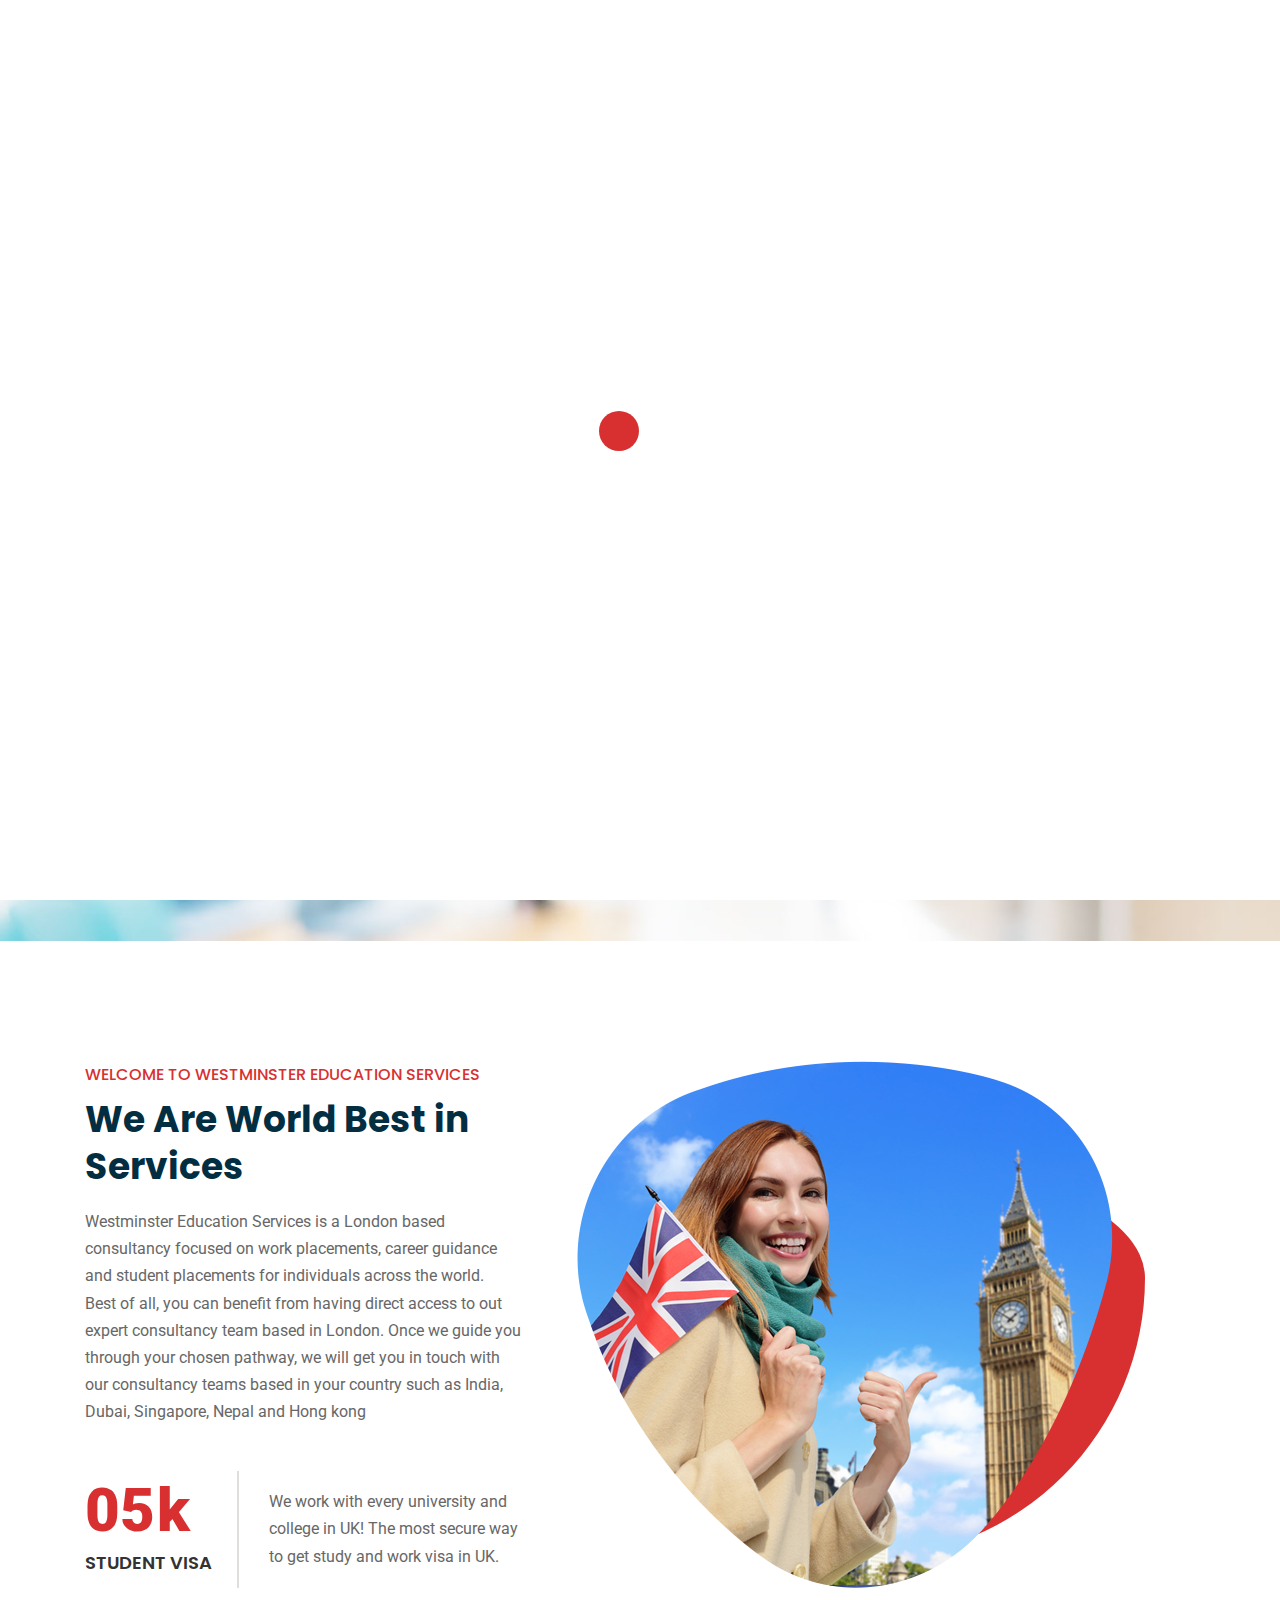
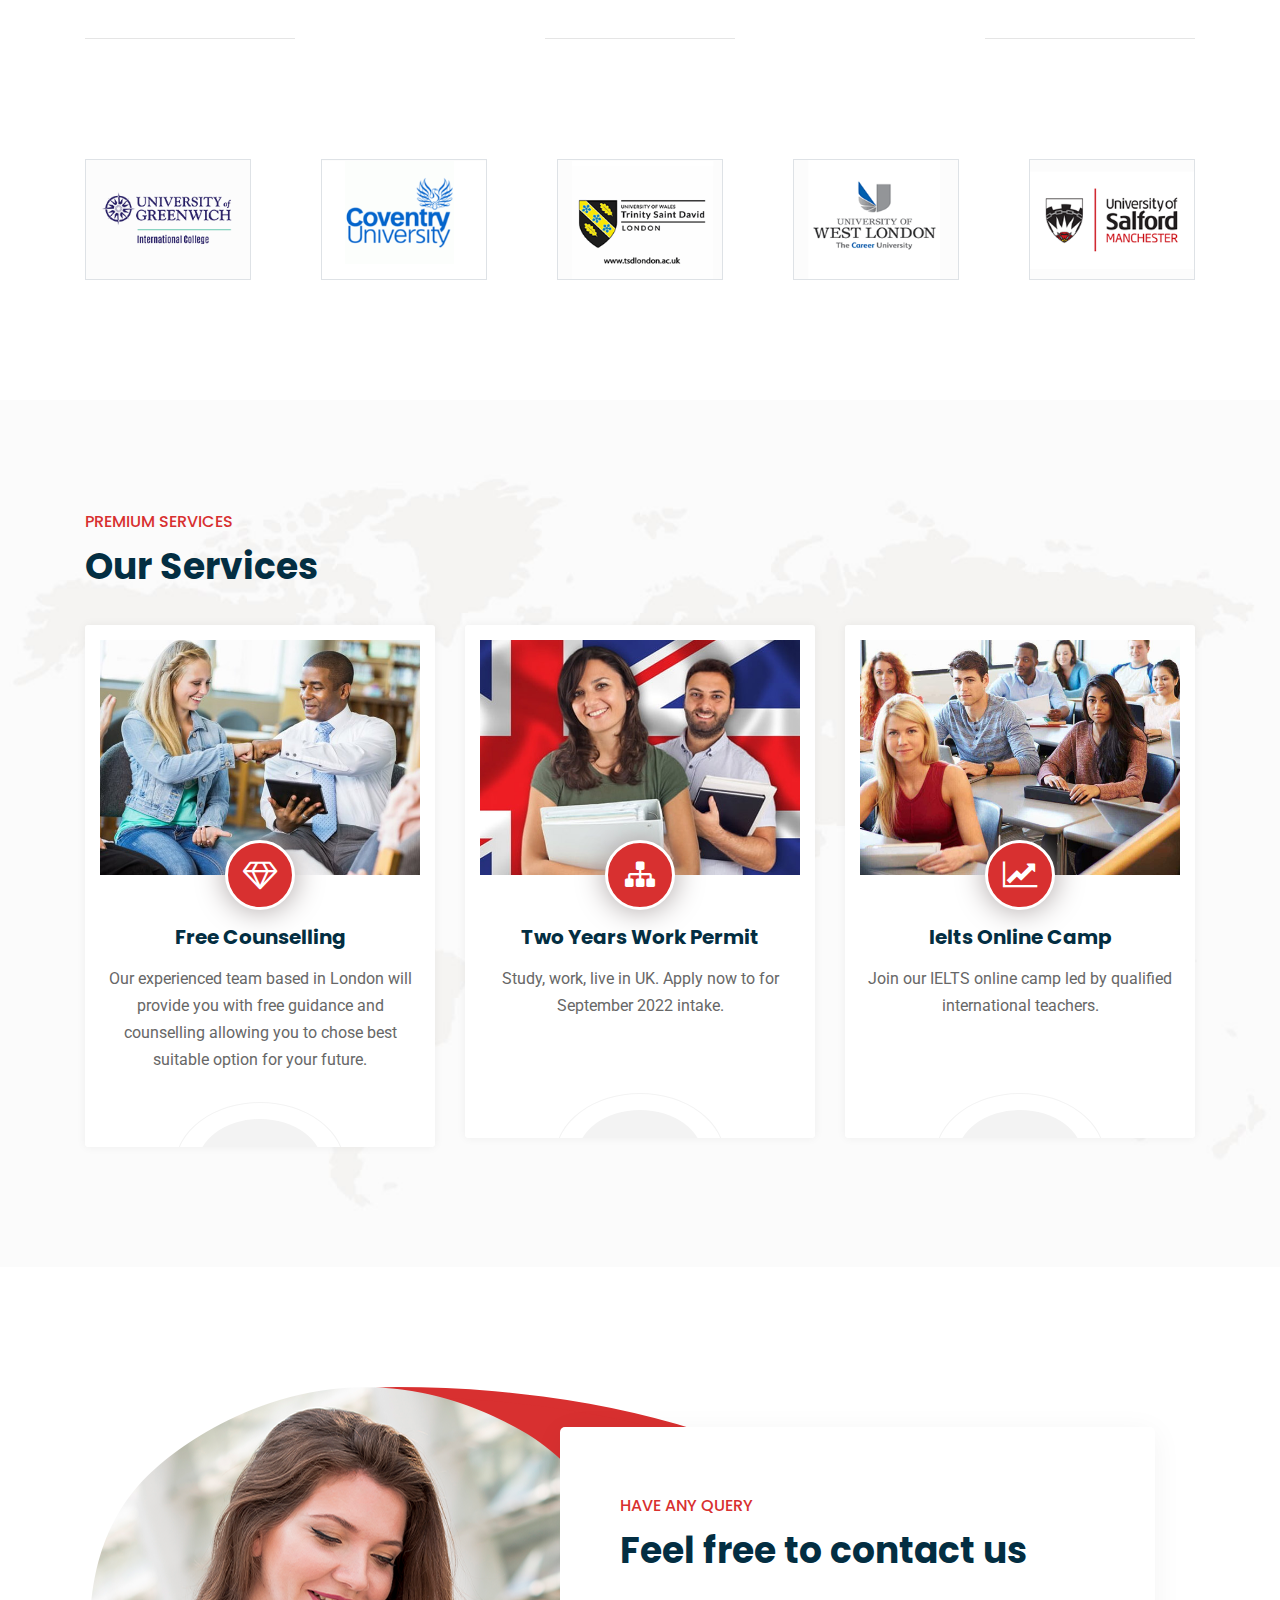
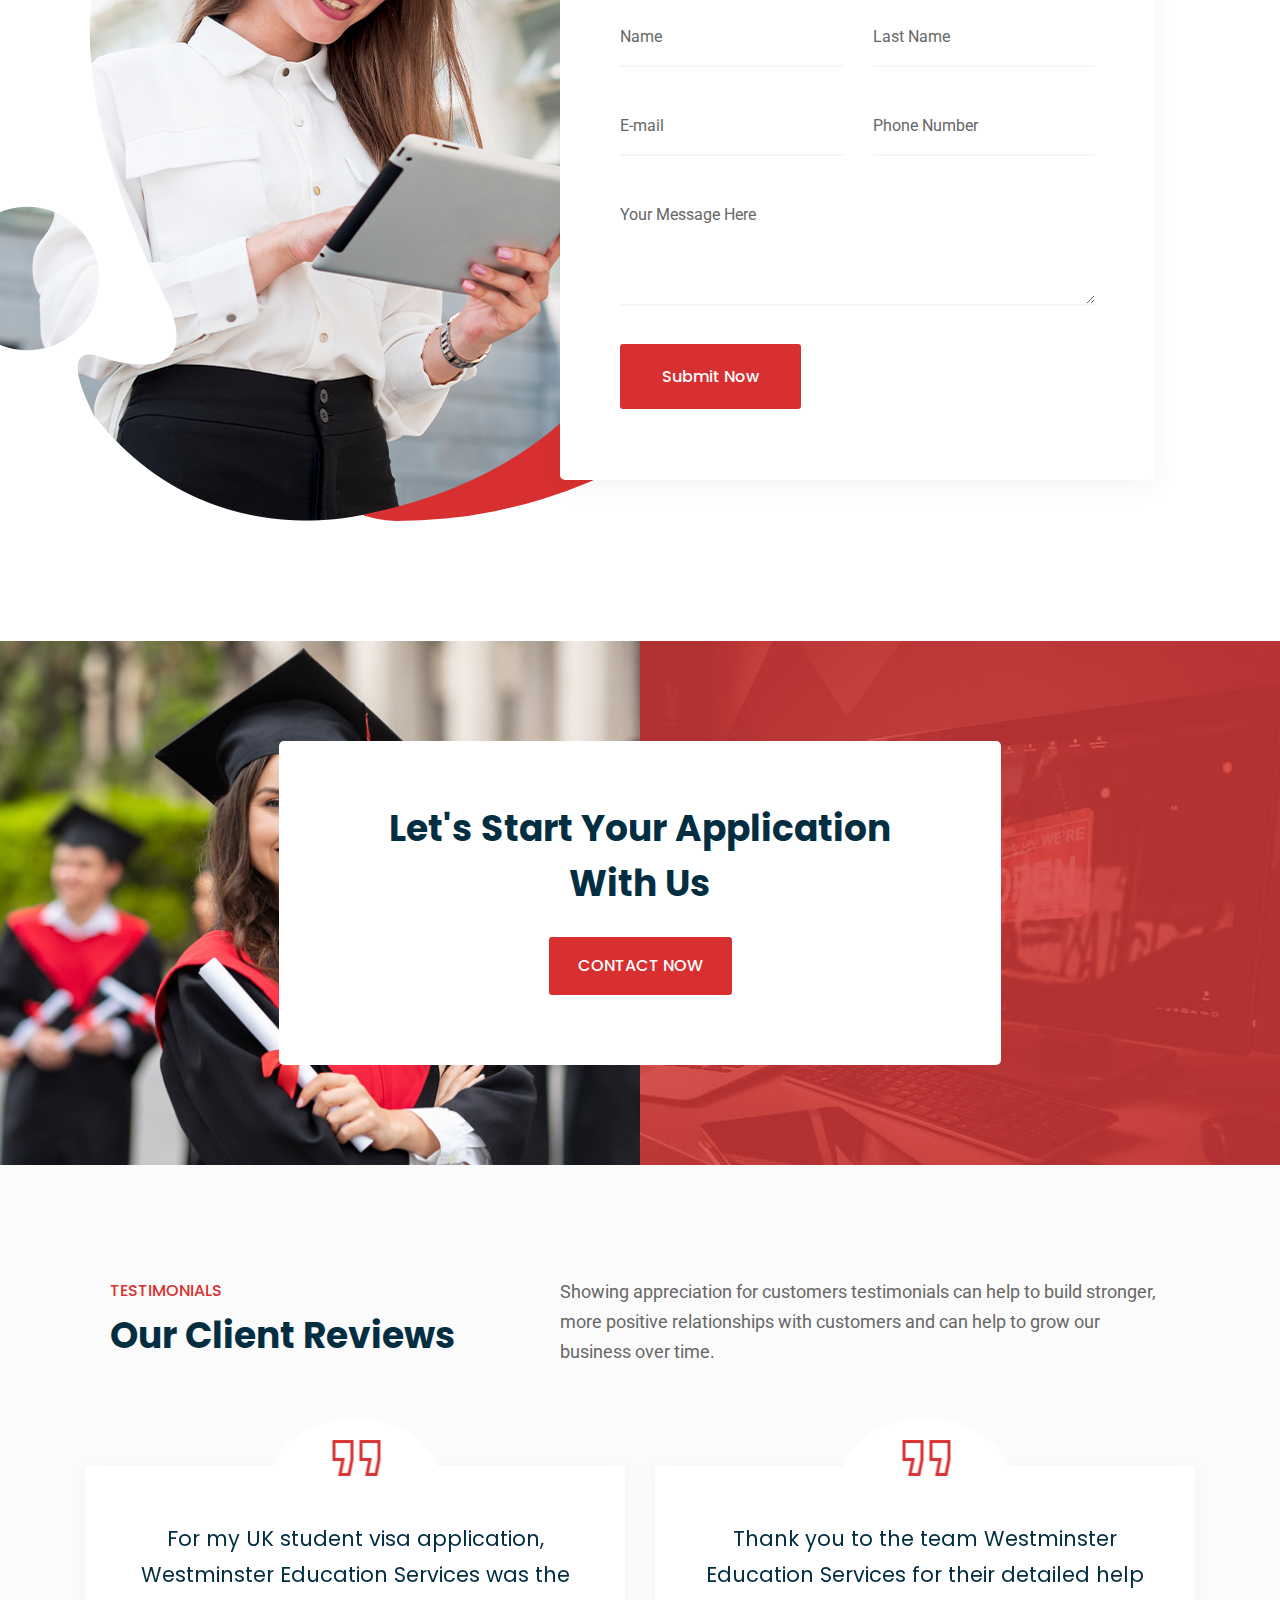
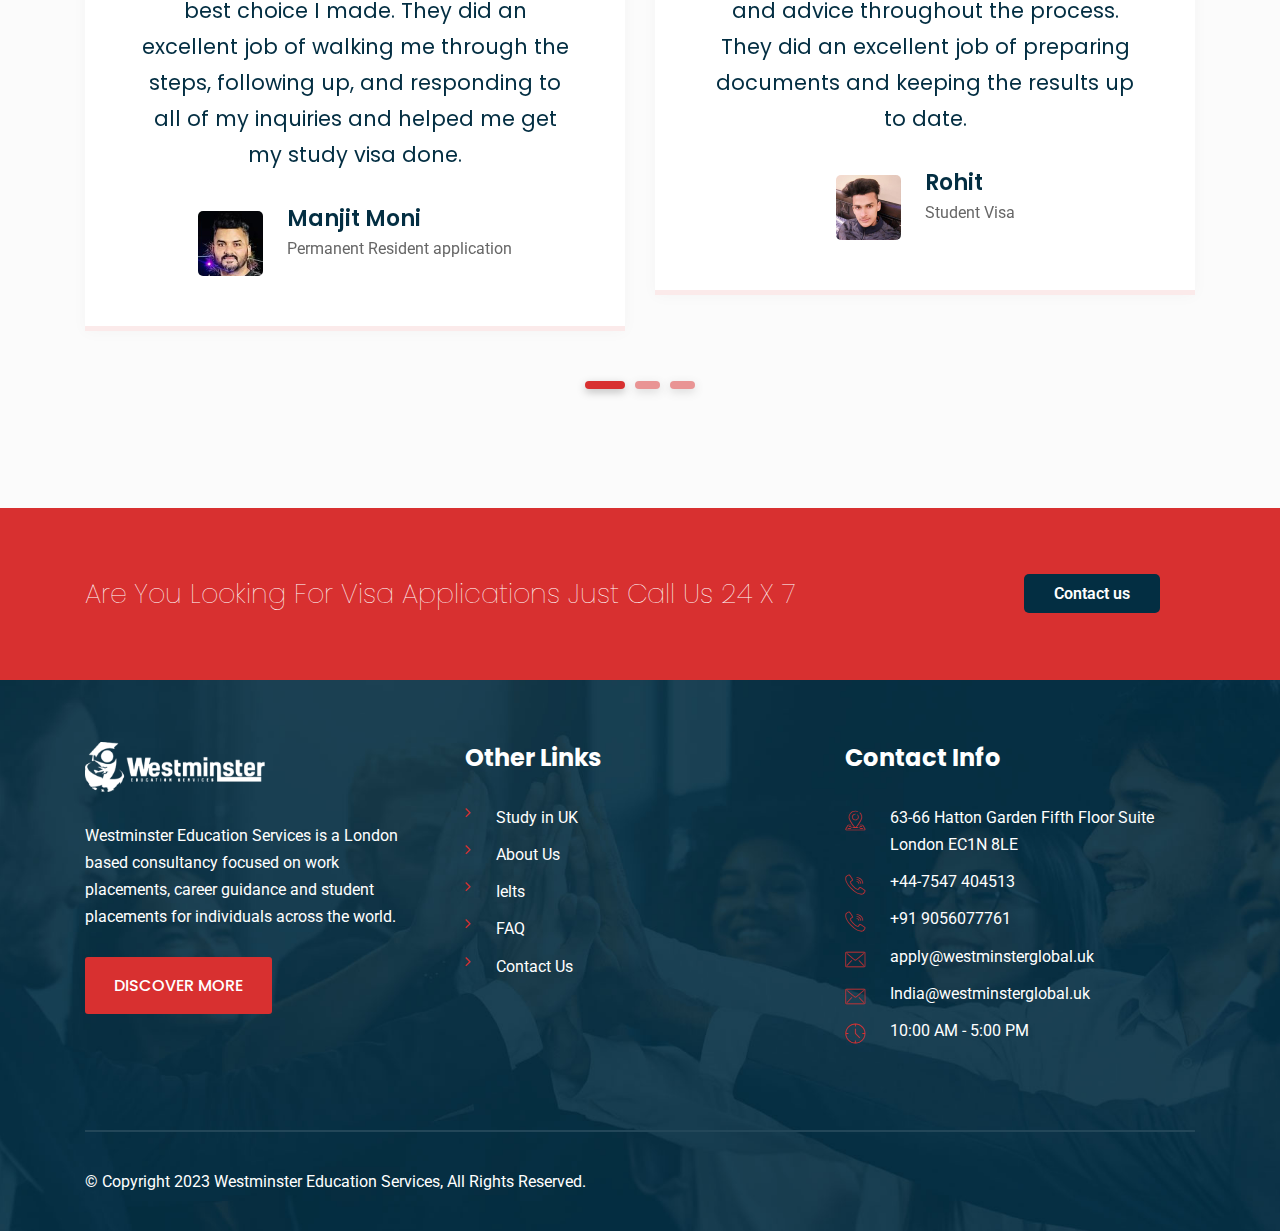
<file: index.html>
<!DOCTYPE html>
<html>
<head>
        <!-- meta tag -->
        <meta charset="utf-8">
        <title>Westminster Education</title>
        <meta name="description" content="">
        <!-- responsive tag -->
        <meta http-equiv="x-ua-compatible" content="ie=edge">
        <meta name="viewport" content="width=device-width, initial-scale=1">
        <!-- favicon -->
        <link rel="apple-touch-icon" href="apple-touch-icon.html">
        <link rel="shortcut icon" type="image/x-icon" href="assets/images/fav.png">
        <!-- Bootstrap v4.4.1 css -->
        <link rel="stylesheet" type="text/css" href="assets/css/bootstrap.min.css">
        <!-- font-awesome css -->
        <link rel="stylesheet" type="text/css" href="assets/css/font-awesome.min.css">
        <!-- animate css -->
        <link rel="stylesheet" type="text/css" href="assets/css/animate.css">
        <!-- aos css -->
        <link rel="stylesheet" type="text/css" href="assets/css/aos.css">
        <!-- owl.carousel css -->
        <link rel="stylesheet" type="text/css" href="assets/css/owl.carousel.css">
        <!-- slick css -->
        <link rel="stylesheet" type="text/css" href="assets/css/slick.css">
        <!-- off canvas css -->
        <link rel="stylesheet" type="text/css" href="assets/css/off-canvas.css">
        <!-- linea-font css -->
        <link rel="stylesheet" type="text/css" href="assets/fonts/linea-fonts.css">
        <!-- flaticon css  -->
        <link rel="stylesheet" type="text/css" href="assets/fonts/flaticon.css">
        <!-- magnific popup css -->
        <link rel="stylesheet" type="text/css" href="assets/css/magnific-popup.css">
        <!-- Main Menu css -->
        <link rel="stylesheet" href="assets/css/rsmenu-main.css">
        <!-- nivo slider CSS -->
        <link rel="stylesheet" type="text/css" href="assets/inc/custom-slider/css/nivo-slider.css">
        <link rel="stylesheet" type="text/css" href="assets/inc/custom-slider/css/preview.css">
        <!-- rsmenu transitions css -->
        <link rel="stylesheet" href="assets/css/rsmenu-transitions.css">
        <!-- spacing css -->
        <link rel="stylesheet" type="text/css" href="assets/css/rs-spacing.css">
        <!-- rs animations css -->
        <link rel="stylesheet" type="text/css" href="assets/css/rs-animations.css">
        <!-- style css -->
        <link rel="stylesheet" type="text/css" href="style.css"> <!-- This stylesheet dynamically changed from style.less -->
        <!-- responsive css -->
        <link rel="stylesheet" type="text/css" href="assets/css/responsive.css">
		
		<style>
		.home-ser .desc{min-height: 100px;}
		</style>
    </head>
    <body class="home-eleven">

        <!-- Preloader area start here -->
        <div id="loader" class="loader">
            <div class="spinner"></div>
        </div>
        <!--End preloader here -->

       <!--Full width header Start-->
        <div class="full-width-header">
         <!-- Toolbar Start -->
            <div class="toolbar-area hidden-md">
                <div class="container-fluid2">
                    <div class="row y-middle">
                        <div class="col-md-12">
                            <div class="toolbar-contact">
                                <ul>
                                   <li><i class="flaticon-clock"></i>Mon - Fri 8.00AM - 5.00PM</li>
                                   <li><i class="flaticon-location"></i>Offices: 63-66 Hatton Garden Fifth Floor Suite London</li>
                                </ul>
                            </div>
                        </div>
                       <!--<div class="col-md-3">
                           <div class="toolbar-sl-share">
                               <ul> <li><a target="_blank" href="https://www.facebook.com/UKIECOfficial"><i class="fa fa-linkedin"></i></a></li>
                                   <li><a target="_blank" href="https://www.facebook.com/UKIECOfficial"><i class="fa fa-facebook"></i></a></li>
                                   <li><a target="_blank" href="https://www.facebook.com/UKIECOfficial"><i class="fa fa-instagram"></i></a></li>
                               </ul>
                           </div>
                       </div>-->
                    </div>
                </div>
            </div>
            <!-- Toolbar End -->
           
           <!--Header Start-->
           <header id="rs-header" class="rs-header">
               <!-- Menu Start -->
               <div class="menu-area menu-sticky">
                   <div class="container-fluid2">
                       <div class="row y-middle">
                           <div class="col-lg-3 pa0">
                               <div class="logo-area">
                                   <a href="index.php"><img src="assets/images/logo-red2.png" alt="logo"></a>
                               </div>
                           </div>
                           <div class="col-lg-9 text-right">
                               <div class="rs-menu-area">
                                   <div class="main-menu">
                                       <div class="mobile-menu">
                                           <a class="rs-menu-toggle">
                                               <i class="fa fa-bars"></i>
                                           </a>
                                       </div>
                                       <nav class="rs-menu pl-40 md-pl-0">
                                           <ul class="nav-menu"> 
										   <li> <a href="index.php">Home</a></li>
											   <li> <a href="study-in-uk.php">Study in UK</a></li>
											   <li> <a href="about-us.php">About Us</a></li>
											   <li> <a href="ielts.php">Ielts</a></li>
											   <li> <a href="faq.php">faq</a></li>
											   <li> <a href="contact.php">contact</a></li>

                                              

                                       
                                           </ul> <!-- //.nav-menu -->
                                       </nav>
                                   </div> <!-- //.main-menu -->
                                   <div class="expand-btn-inner">
                                     
                                       <div class="head-btn pl-30">
                                           <a href="tel:+447547404513" > Call us +44-7547 404513</a>
                                       </div>
                                   </div>
                               </div>
                           </div>
                       </div>
                   </div>
               </div>
               <!-- Menu End -->
           </header>
           <!--Header End-->
        </div>
        <!--Full width header End-->

		<!-- Main content Start -->
        <div class="main-content">
            <!-- Slider Start -->
            <div id="rs-slider" class="rs-slider slider11">
                <div class="slider-carousel3 owl-carousel">
                    <!-- Slide 1 -->
                    <div class="slider slide1">
                        <div class="container">
                            <div class="row">
                                <div class="offset-lg-5"></div>
                                <div class="col-lg-7 pl-30 md-pl-15">
                                    <div class="content-part">
                                        <div class="slider-des">
                                            <h1 class="sl-title mb-21">Study-Work & Live in UK</h1>
                                            <p class="sl-desc mb-40"> 2 years work permit is guaranteed after the Bachelor degree or 1-year masters degree.</p>
                                        </div>
                                        <div class="slider-bottom">
                                            <ul>
                                                <li><a href="contact.php" class="readon">Get In Touch</a></li>
                                            </ul>
                                        </div>
                                    </div>
                                </div>
                            </div>
                            <div class="image-part">
                                <img src="assets/images/slider/5.png" alt="">
                            </div>
                            <div class="sl-shape">
                                <img src="assets/images/slider/sl11-ly3.png" alt="">
                            </div>
                        </div>
                    </div>
                    <!-- Slide 2 -->
                    <div class="slider slide2">
                        <div class="container">
                            <div class="row">
                                <div class="col-lg-7">
                                    <div class="content-part">
                                         <div class="slider-des">
                                            <h1 class="sl-title mb-21">London based visa consultants</h1>
                                            <p class="sl-desc mb-40"> you can benefit from having direct access to out expert consultancy team based in London</p>
                                        </div>
                                        <div class="slider-bottom">
                                            <ul>
                                                <li><a href="contact.php" class="readon">Get In Touch</a></li>
                                            </ul>
                                        </div>
                                    </div>
                                </div>
                            </div>
                            <div class="image-part">
                                <img src="assets/images/slider/6.png" alt="">
                            </div>
                            <div class="sl-shape">
                                <img src="assets/images/slider/sl11-ly3.png" alt="">
                            </div>
                        </div>
                    </div>
					 <!-- Slide 3 -->
                    <div class="slider slide1">
                        <div class="container">
                            <div class="row">
                                <div class="offset-lg-5"></div>
                                <div class="col-lg-7 pl-30 md-pl-15">
                                    <div class="content-part">
                                        <div class="slider-des">
                                            <h1 class="sl-title mb-21">Online IELTS Camp</h1>
                                            <p class="sl-desc mb-40">Join our IELTS classes lead by our qualified international education team.</p>
                                        </div>
                                        <div class="slider-bottom">
                                            <ul>
                                                <li><a href="contact.php" class="readon">Get In Touch</a></li>
                                            </ul>
                                        </div>
                                    </div>
                                </div>
                            </div>
                            <div class="image-part">
                                <img src="assets/images/slider/4.png" alt="">
                            </div>
                            <div class="sl-shape">
                                <img src="assets/images/slider/sl11-ly3.png" alt="">
                            </div>
                        </div>
                    </div>
                </div>
            </div>
            <!-- Slider End -->

            <!-- About Section Start -->
            <div id="rs-about" class="rs-about style5">
                <div class="container">
                    <div class="wraping pt-120 pb-50 md-pt-72">
                        <div class="row y-middle">
                            <div class="col-lg-5 pr-20 lg-pr-15 md-mb-30">
                                <div class="sec-title mb-45 md-mb-52 sm-mb-32">
                                    <div class="sub-title red-color2">Welcome to Westminster Education Services</div>
                                    <h2 class="title mb-18">We Are World Best in   Services</h2>
                                    <div class="desc">Westminster Education Services is a London based consultancy focused on work placements, career guidance and student placements for individuals across the world.	<br>

Best of all, you can benefit from having direct access to out expert consultancy team based in London. Once we guide you through your chosen pathway, we will get you in touch with our consultancy teams based in your country such as India, Dubai, Singapore, Nepal and Hong kong</div>
                                </div>
                                <div class="counter-wrap">
                                     
                                    <div class="content-part">
                                        <div class="counter-part">
                                            <div class="rs-count thousand">05</div>
                                            <h4 class="title mb-0">Student visa</h4>
                                        </div>
                                        <div class="desc-text">
                                            <div class="desc">We work with every university and college in UK! The most secure way to get study and work visa in UK.</div>
                                        </div>
                                    </div>
                                </div>
                            </div>
                            <div class="col-lg-7 pl-32 lg-pl-15">
                                <div class="img-part">
                                    <img src="assets/images/about/about11-4.png" alt="">
                                    <div class="morphin"></div>
                                </div>
                            </div>
                        </div>
                    </div>
                </div>
            </div>
            <!-- About Section End -->

            <!-- Partner Section Start -->
            <div class="rs-partner modify6 pt-120 pb-120 md-pt-80 md-pb-80">
                <div class="container">
                    <div class="rs-carousel owl-carousel" data-loop="true" data-items="5" data-margin="70" data-autoplay="true" data-hoverpause="true" data-autoplay-timeout="5000" data-smart-speed="800" data-dots="false" data-nav="false" data-nav-speed="false" data-center-mode="false" data-mobile-device="1" data-mobile-device-nav="false" data-mobile-device-dots="false" data-ipad-device="3" data-ipad-device-nav="false" data-ipad-device-dots="false" data-ipad-device2="2" data-ipad-device-nav2="false" data-ipad-device-dots2="false" data-md-device="5"  data-lg-device="5" data-md-device-nav="false" data-md-device-dots="false">
                        
                        <div class="partner-item text-center border"><img src="assets/images/2.png" alt=""></div>
                        
                        <div class="partner-item text-center border"><img src="assets/images/4.png" alt=""></div>
                        <div class="partner-item text-center border"><img src="assets/images/5.png" alt=""></div>
                        <div class="partner-item text-center border"><img src="assets/images/6.png" alt=""></div>
                        <div class="partner-item text-center border"><img src="assets/images/7.png" alt=""></div>
                        <div class="partner-item text-center border"><img src="assets/images/8.png" alt=""></div>
                        <div class="partner-item text-center border"><img src="assets/images/9.png" alt=""></div>
                        <div class="partner-item text-center border"><img src="assets/images/10.png" alt=""></div>
                        <div class="partner-item text-center border"><img src="assets/images/11.png" alt=""></div>
                        <div class="partner-item text-center border"><img src="assets/images/12.png" alt=""></div>
                        <div class="partner-item text-center border"><img src="assets/images/13.png" alt=""></div>
                        <div class="partner-item text-center border"><img src="assets/images/14.png" alt=""></div>
                        <div class="partner-item text-center border"><img src="assets/images/15.png" alt=""></div>
                        <div class="partner-item text-center border"><img src="assets/images/16.png" alt=""></div>
                        <div class="partner-item text-center border"><img src="assets/images/17.png" alt=""></div>
                        <div class="partner-item text-center border"><img src="assets/images/18.jpg" alt=""></div>
                        <div class="partner-item text-center border"><img src="assets/images/19.jpg" alt=""></div>
                        <div class="partner-item text-center border"><img src="assets/images/20.jpg" alt=""></div>
                        <div class="partner-item text-center border"><img src="assets/images/21.jpg" alt=""></div>
                        <div class="partner-item text-center border"><img src="assets/images/22.jpg" alt=""></div>
                        <div class="partner-item text-center border"><img src="assets/images/23.jpg" alt=""></div>
                        <div class="partner-item text-center border"><img src="assets/images/24.jpg" alt=""></div>
                        <div class="partner-item text-center border"><img src="assets/images/25.jpg" alt=""></div>
                        <div class="partner-item text-center border"><img src="assets/images/26.jpg" alt=""></div>
                        <div class="partner-item text-center border"><img src="assets/images/27.jpg" alt=""></div>
                        <div class="partner-item text-center border"><img src="assets/images/28.jpg" alt=""></div>
                        <div class="partner-item text-center border"><img src="assets/images/29.jpg" alt=""></div>
                        <div class="partner-item text-center border"><img src="assets/images/30.jpg" alt=""></div>
                    </div>
                </div>
            </div>
            <!-- Partner Section End -->

            <!-- Services Section Start -->
            <div class="rs-services style13 bg23 pt-108 pb-90 md-pt-72 md-pb-50">
                <div class="container">
                    <div class="sec-title mb-35 md-mb-51 sm-mb-31">
                        <div class="row y-middle">
                            <div class="col-lg-5 md-mb-18">
                                <div class="sub-title red-color2">Premium Services</div>
                                <h2 class="title mb-0">Our Services</h2>
                            </div>
                            <div class="col-lg-7">
                                <div class="desc big pr-30 xs-pr-0"> </div>
                            </div>
                        </div>
                    </div>
                    <div class="row home-ser">
                        <div class="col-lg-4 mb-30">
                            <div class="service-wrap">
                                <div class="img-part">
                                    <img src="assets/images/services/style13/1.jpg" alt="">
                                    <div class="icon-part">
                                        <i class="fa fa fa-diamond"></i>
                                    </div>
                                </div>
                                <div class="content-part">
                                    <h4 class="title"><a href="contact.php">Free Counselling</a></h4>
                                    <div class="desc">Our experienced team based in London will provide you with free guidance and counselling allowing you to chose best suitable option for your future.</div>
                                    <div class="btn-part">
                                        <a href="contact.php"><i class="fa fa-plus"></i></a>
                                    </div>
                                </div>
                            </div>
                        </div>
                        <div class="col-lg-4 mb-30">
                            <div class="service-wrap">
                                <div class="img-part">
                                    <img src="assets/images/services/style13/2.jpg" alt="">
                                    <div class="icon-part">
                                        <i class="fa fa fa-sitemap"></i>
                                    </div>
                                </div>
                                <div class="content-part">
                                    <h4 class="title"><a href="contact.php">Two Years Work Permit</a></h4>
                                    <div class="desc">Study, work, live in UK. Apply now to for September 2022 intake.</div>
                                    <div class="btn-part">
                                        <a href="contact.php"><i class="fa fa-plus"></i></a>
                                    </div>
                                </div>
                            </div>
                        </div>
                        <div class="col-lg-4 mb-30">
                            <div class="service-wrap">
                                <div class="img-part">
                                    <img src="assets/images/services/style13/3.jpg" alt="">
                                    <div class="icon-part">
                                        <i class="fa fa fa-line-chart"></i>
                                    </div>
                                </div>
                                <div class="content-part">
                                    <h4 class="title"><a href="contact.php">Ielts Online Camp</a></h4>
                                    <div class="desc">Join our IELTS online camp led by qualified international teachers.
</div>
                                    <div class="btn-part">
                                        <a href="contact.php"><i class="fa fa-plus"></i></a>
                                    </div>
                                </div>
                            </div>
                        </div>
                    </div>
					 
                </div>
            </div>
            <!-- Services Section End -->

            

            <!-- Request For Proposal Section Start -->
            <div class="rs-quote style2 pt-160 pb-161 md-pt-122 md-pb-124 sm-pt-80 sm-pb-80">
                <div class="container relative">
                    <div class="row">
                        <div class="offset-lg-5"></div>
                        <div class="col-lg-7 pr-55 lg-pr-15">
						

<!-- HTML form -->
<form class="quote-form" method="post">
    <div class="sec-title mb-34">
        <div class="sub-title red-color2">Have Any query</div>
        <h2 class="title mb-0">Feel free to contact us</h2>
    </div>
    <div class="row">
        <div class="col-sm-6 mb-30">
            <input type="text" name="name" placeholder="Name" required>
        </div>
        <div class="col-sm-6 mb-30">
            <input type="text" name="last_name" placeholder="Last Name" required>
        </div>
        <div class="col-sm-6 mb-30">
            <input type="email" name="email" placeholder="E-mail" required>
        </div>
        <div class="col-sm-6 mb-30">
            <input type="text" name="phone" placeholder="Phone Number" required>
        </div>
        <div class="col-sm-12 mb-38">
            <textarea name="message" placeholder="Your Message Here"></textarea>
        </div>
        <div class="col-sm-12">
            <div class="submit-btn">
                <button type="submit">Submit Now</button>
            </div>
        </div>
    </div>
</form>

                            <!--<form class="quote-form">
                                <div class="sec-title mb-34">
                                    <div class="sub-title red-color2">Have Any query</div>
                                    <h2 class="title mb-0">Feel free to contact us</h2>
                                </div>
                                <div class="row">
                                    <div class="col-sm-6 mb-30">
                                        <input type="text" name="name" placeholder="Name" required>
                                    </div>
									  <div class="col-sm-6 mb-30">
                                        <input type="text" name="" placeholder="Last Name" required>
                                    </div>
                                    <div class="col-sm-6 mb-30">
                                        <input type="email" name="email" placeholder="E-mail" required>
                                    </div>
                                    <div class="col-sm-6 mb-30">
                                        <input type="text" name="phone" placeholder="Phone Number" required>
                                    </div>
                                  
                                    <div class="col-sm-12 mb-38">
                                        <textarea placeholder="Your Message Here"></textarea>
                                    </div>
                                    <div class="col-sm-12">
                                        <div class="submit-btn">
                                            <button type="submit">Submit Now</button>
                                        </div>
                                    </div>
                                </div>
                            </form>-->
                        </div>
                    </div>
                    <div class="left-img">
                        <img src="assets/images/quote/left-img11.png" alt="">
                        <div class="morphin"></div>
                    </div>
                </div>
            </div>
            <!-- Request For Proposal Section End -->

            <!-- Call to Action Section Start -->
            <div class="rs-cta style2 pt-100 pb-100 md-pt-80 md-pb-80">
                <div class="cta-wrap text-center">
                    <h2 class="title">Let's Start Your   Application With Us</h2>
                    <div class="btn-part">
                        <a class="readon" href="contact.php">Contact Now</a>
                    </div>
                </div>
            </div>
            <!-- Call to Action Section End -->

            <!-- Testimonial Section Start -->
            <div class="rs-testimonial style9 gray-bg2 pt-112 pb-111 md-pt-72 md-pb-80">
                <div class="container">
                    <div class="sec-title mb-51 sm-mb-31">
                        <div class="row">
                            <div class="col-lg-5 pl-40 lg-pl-15 md-mb-18">
                                <div class="sub-title red-color2">Testimonials</div>
                                <h2 class="title mb-0">Our Client Reviews</h2>
                            </div>
                            <div class="col-lg-7 pr-40 lg-pr-15">
                                <div class="desc big"> Showing appreciation for customers testimonials can help to build stronger, more positive relationships with customers and can help to grow our business over time.</div>
                            </div>
                        </div>
                    </div>
                </div>
                <div class="container custom-for-sl">
                    <div class="rs-carousel owl-carousel dot-style1" data-loop="true" data-items="2" data-margin="0" data-autoplay="true" data-hoverpause="true" data-autoplay-timeout="5000" data-smart-speed="800" data-dots="true" data-nav="false" data-nav-speed="false" data-center-mode="false" data-mobile-device="1" data-mobile-device-nav="false" data-mobile-device-dots="false" data-ipad-device="1" data-ipad-device-nav="false" data-ipad-device-dots="false" data-ipad-device2="1" data-ipad-device-nav2="false" data-ipad-device-dots2="false" data-md-device="2" data-lg-device="2" data-md-device-nav="false" data-md-device-dots="true" data-doteach="true">
                        <div class="testi-wrap mb-39 md-mb-0">
                            <div class="icon-part">
                                <img src="assets/images/quote4.png" alt="">
                            </div>
                            <div class="wraping">
                                <p class="desc mb-32">For my UK student visa  application, Westminster Education Services was the best choice I made. They did an excellent job of walking me through the steps, following up, and responding to all of my inquiries and helped me get my study visa done. 
</p>
                                <div class="posted-by">
                                    <div class="avatar">
                                        <img src="assets/images/testimonial/avatar/1.jpg" alt="">
                                    </div>
                                    <div class="info">
                                        <h4 class="name">Manjit Moni</h4>
                                        <span class="designation">Permanent Resident application </span>
                                    
                                    </div>
                                </div>
                            </div>
                        </div>
                        <div class="testi-wrap mb-39 md-mb-0">
                            <div class="icon-part">
                                <img src="assets/images/quote4.png" alt="">
                            </div>
                            <div class="wraping">
                                <p class="desc mb-32"> Thank you to the team Westminster Education Services for their detailed help and advice throughout the process. They did an excellent job of preparing documents and keeping the results up to date.  
</p>
                                <div class="posted-by">
                                    <div class="avatar">
                                        <img src="assets/images/testimonial/avatar/2.jpg" alt="">
                                    </div>
                                    <div class="info">
                                        <h4 class="name">Rohit</h4>
                                        <span class="designation">Student Visa</span>
                                    
                                    </div>
                                </div>
                            </div>
                        </div>
                        <div class="testi-wrap mb-39 md-mb-0">
                            <div class="icon-part">
                                <img src="assets/images/quote4.png" alt="">
                            </div>
                            <div class="wraping">
                                <p class="desc mb-32">Excellent team; I wholeheartedly recommend them! Special thanks for meeting me halfway on my documents, analyzing every detail and discrepancy, and, of course, staying in touch.</p>
                                <div class="posted-by">
                                    <div class="avatar">
                                        <img src="assets/images/testimonial/avatar/3.jpg" alt="">
                                    </div>
                                    <div class="info">
                                        <h4 class="name">Neeraj</h4>
                                        <span class="designation">Visitor Visas</span>
                                 
                                    </div>
                                </div>
                            </div>
                        </div>
                    </div>
                </div>
            </div>
            <!-- Testimonial Section End -->

            <!-- Blog Section Start -->
          
            <!-- Blog Section End -->
        </div> 
        <!-- Main content End -->

       <!-- Footer Start -->
        <footer id="rs-footer" class="rs-footer">
            <div class="footer-newsletter red-bg2">
                <div class="container">
                    <div class="row y-middle">
                        <div class="col-md-9 sm-mb-26">
                            <h4 class="title mb-0 white-color">Are You Looking For Visa Applications Just Call Us 24 X 7</h4>
                        </div>
                        <div class="col-md-3 pr-50 lg-pr-15 text-right">
                            
                                <a class="call-button" href="contact.php">Contact us</a>
                           
                        </div>
                    </div>
                </div>
            </div>
            <div class="bg-wrap">
                <div class="container">
                    <div class="footer-content pt-62 pb-79 md-pb-64 sm-pt-48">
                        <div class="row">
                            <div class="col-lg-4 col-md-12 col-sm-12 footer-widget md-mb-39">
                                <div class="about-widget pr-15">
                                    <div class="logo-part">
                                        <a href="index.php"><img src="assets/images/logo-red2white.png" alt="Footer Logo"></a>
                                    </div>
                                    <p class="desc">Westminster Education Services is a London based consultancy focused on work placements, career guidance and student placements for individuals across the world. </p>
                                    <div class="btn-part">
                                        <a class="readon" href="about-us.php">Discover More</a>
                                    </div>
                                </div>
                            </div>
                            <div class="col-lg-4 col-md-12 col-sm-12 md-mb-32 footer-widget">
                                <h4 class="widget-title">other links</h4>
                                <ul class="address-widget pr-40">
                                     
                                               <li> <i class="fa fa-angle-right"></i> <a class="desc"  href="study-in-uk.php">Study in UK</a></li>
											   <li> <i class="fa fa-angle-right"></i> <a class="desc"  href="about-us.php">About Us</a></li>
											   <li> <i class="fa fa-angle-right"></i> <a class="desc"  href="ielts.php">Ielts</a></li>
											   <li> <i class="fa fa-angle-right"></i> <a class="desc"  href="faq.php">FAQ</a></li>
											   <li> <i class="fa fa-angle-right"></i> <a class="desc"  href="contact.php">Contact Us</a></li>
                                         
                                  
                                    
											 
                                    
                                </ul>
                            </div>
							 <div class="col-lg-4 col-md-12 col-sm-12 md-mb-32 footer-widget">
                                <h4 class="widget-title">Contact Info</h4>
                                <ul class="address-widget pr-40">
                                    <li>
                                        <i class="flaticon-location"></i>
                                        <div class="desc">63-66 Hatton Garden
                                                            Fifth Floor Suite
                                                            London EC1N 8LE</div>
                                    </li>
                             
                                   
                                    <li> <i class="flaticon-call"></i> <div class="desc"> <a href="tel:+447547404513">+44-7547 404513</a> </div> </li>
                                    <li> <i class="flaticon-call"></i> <div class="desc"> <a href="tel:+919056077761">+91 9056077761</a> </div> </li>
                                    <li>
                                        <i class="flaticon-email"></i>
                                        <div class="desc">
                                            <a href="mailto:apply@westminsterglobal.uk">apply@westminsterglobal.uk</a>
                                        </div>
                                    </li>
                                    <li>
                                        <i class="flaticon-email"></i>
                                        <div class="desc">
                                            <a href="mailto:India@westminsterglobal.uk">India@westminsterglobal.uk</a>
                                        </div>
                                    </li>
                                    <li>
                                        <i class="flaticon-clock"></i>
                                        <div class="desc">
                                            10:00 AM - 5:00 PM
                                        </div>
                                    </li>
                                </ul>
                            </div>
                           
                        </div>
                    </div>
                    <div class="footer-bottom">
                        <div class="row y-middle">
                            <div class="col-lg-6 col-md-8 sm-mb-21">
                                <div class="copyright">
                                    <p>© Copyright 2023 Westminster Education Services,  All Rights Reserved.</p>
                                </div>
                            </div>
                          <!--  <div class="col-lg-6 col-md-4 text-right sm-text-center">
                                <ul class="footer-social">
                                    <li><a target="_blank" href="https://www.facebook.com/UKIECOfficial"><i class="fa fa-facebook"></i></a></li>
                                </ul>
                            </div>-->
                        </div>
                    </div>
                </div>
            </div>
        </footer>
        <!-- Footer End -->

        <!-- start scrollUp  -->
        <div id="scrollUp">
            <i class="fa fa-angle-up"></i>
        </div>
        <!-- End scrollUp  -->

        <!-- Search Modal Start -->
        <div aria-hidden="true" class="modal fade search-modal" role="dialog" tabindex="-1">
            <button type="button" class="close" data-dismiss="modal" aria-label="Close">
              <span class="flaticon-cross"></span>
            </button>
            <div class="modal-dialog modal-dialog-centered">
                <div class="modal-content">
                    <div class="search-block clearfix">
                        <form>
                            <div class="form-group">
                                <input class="form-control" placeholder="Search Here..." type="text" required="">
                                <button type="submit"><i class="fa fa-search"></i></button>
                            </div>
                        </form>
                    </div>
                </div>
            </div>
        </div>
        <!-- Search Modal End -->

        <!-- modernizr js -->
        <script src="assets/js/modernizr-2.8.3.min.js"></script>
        <!-- jquery latest version -->
        <script src="assets/js/jquery.min.js"></script>
        <!-- Bootstrap v4.4.1 js -->
        <script src="assets/js/bootstrap.min.js"></script>
        <!-- Menu js -->
        <script src="assets/js/rsmenu-main.js"></script> 
        <!-- op nav js -->
        <script src="assets/js/jquery.nav.js"></script>
        <!-- owl.carousel js -->
        <script src="assets/js/owl.carousel.min.js"></script>
        <!-- Slick js -->
        <script src="assets/js/slick.min.js"></script>
        <!-- isotope.pkgd.min js -->
        <script src="assets/js/isotope.pkgd.min.js"></script>
        <!-- imagesloaded.pkgd.min js -->
        <script src="assets/js/imagesloaded.pkgd.min.js"></script>
        <!-- wow js -->
        <script src="assets/js/wow.min.js"></script>
        <!-- aos js -->
        <script src="assets/js/aos.js"></script>
        <!-- Skill bar js -->
        <script src="assets/js/skill.bars.jquery.js"></script>
        <script src="assets/js/jquery.counterup.min.js"></script>         
         <!-- counter top js -->
        <script src="assets/js/waypoints.min.js"></script>
        <!-- video js -->
        <script src="assets/js/jquery.mb.YTPlayer.min.js"></script>
        <!-- magnific popup js -->
        <script src="assets/js/jquery.magnific-popup.min.js"></script>
        <!-- Nivo slider js -->
        <script src="assets/inc/custom-slider/js/jquery.nivo.slider.js"></script>
        <!-- plugins js -->
        <script src="assets/js/plugins.js"></script>
        <!-- parallax-effect js -->
        <script src="assets/js/parallax-effect.min.js"></script>
        <!-- contact form js -->
        <script src="assets/js/contact.form.js"></script>
        <!-- ProgressBar Js -->
        <script src="assets/js/jQuery-plugin-progressbar.js"></script>
        <!-- main js -->
        <script src="assets/js/main.js"></script>
    </body>

 
</html>
</file>
<file: assets/css/off-canvas.css>
@charset "utf-8";

/**
*
* -----------------------------------------------------------------------------
*
* Template : Reobiz – Consulting Business HTML Template 
* Author : rs-theme
* Author URI : http://www.rstheme.com/
*
* -----------------------------------------------------------------------------
*
**/

.rs-offcanvas-link {

}

a.nav-expander {
    background: transparent;
    color: #FFFFFF;
    display: block;
    font-size: 16px;
    font-weight: 400;
    height: auto;
    margin-right: 0;
    padding: 0;
    right: 0;
    text-decoration: none;
    text-transform: uppercase;
    top: 0;
    transition: right 0.3s ease-in-out 0s;
    width: auto;
    z-index: 12;
    transition: right 0.3s ease-in-out 0s;
    -webkit-transition: right 0.3s ease-in-out 0s;
    -moz-transition: right 0.3s ease-in-out 0s;
    -o-transition: right 0.3s ease-in-out 0s;
 
}
 
a.nav-expander:hover {
  cursor: pointer;
}

nav.right_menu_togle {
  background: rgba(0,0,0,0.9);
  display: block;
  height: 100%;
  overflow: auto;
  position: fixed;
  right: -520px;
  font-size: 15px;
  top: 0;
  width: 100%;
  max-width: 520px;
  z-index: 2000;
  transition: right 0.3s ease-in-out 0s;
  -webkit-transition: right 0.3s ease-in-out 0s;
  -moz-transition: right 0.3s ease-in-out 0s;
  -o-transition: right 0.3s ease-in-out 0s;
}
.nav-expanded nav {
  right: 0;
}
 
body.nav-expanded {
  margin-left: 0em;
  transition: right 0.4s ease-in-out 0s;
  -webkit-transition: right 0.4s ease-in-out 0s;
  -moz-transition: right 0.4s ease-in-out 0s;
  -o-transition: right 0.4s ease-in-out 0s;
}
.right_menu_togle .close-btn{
  overflow: hidden;
  padding: 35px 10px 20px;
}
.right_menu_togle .canvas-logo{
    padding-left: 24px;
    padding-bottom: 20px;
}
.right_menu_togle .search-wrap{
    padding: 20px 24px 0;
    position: relative;
}
.right_menu_togle .search-wrap label{
    display: block;
    font-size: 20px;
    color: #fff;
    position: relative;
}
.right_menu_togle .search-wrap input,
.right_menu_togle .search-wrap button{
    border: none;
    outline: none;
}
.right_menu_togle .search-wrap input{
    width: 100%;
    border-radius: 30px;
    background: #fff;
    padding: 7px 25px;
    margin-top: 6px;
}
.right_menu_togle .search-wrap button{
    position: absolute;
    right: 40px;
    background: transparent;
    cursor: pointer;
    bottom: 7px;
    font-size: 18px;
}

.sidebarnav_menu.main-menu li.menu-item-has-children:before{
  position: absolute;
    content: "\f078";
    font-family: FontAwesome;
    color: #ffffff;
    width: 32px;
    height: 32px;
    line-height: 30px;
    background: rgba(255,255,255,0.2);
    border: 1px solid rgba(255,255,255,0.3);
    right: 8px;
    top: 5px;
    cursor: pointer;
    z-index: 999;
    text-align: center;
    font-size: 15px;
  transition: 0.4s;
  -webkit-transition: 0.4s;
  -ms-transition: 0.4s;
}
.sidebarnav_menu.main-menu li.menu-item-has-children.open:before{
    content: "\f077";
  transition: 0.4s;
  -webkit-transition: 0.4s;
  -ms-transition: 0.4s;
}
.sidebarnav_menu.main-menu li.menu-item-has-children ul{
  display: none;
}
.sidebarnav_menu.main-menu li.menu-item-has-children ul li a{
    display: block;
    padding: 8px 45px;
    font-size: 14px;
}

.sidebarnav_menu.main-menu li ul li:hover a,
.sidebarnav_menu.main-menu li ul li.active a{
  background: rgba(0,0,0,0.15) !important;
}
.sidebarnav_menu.main-menu li {
  border-bottom: 1px solid rgba(255,255,255,0.15);
  font-size: 16px;
  position: relative;
  display: block;
}
.sidebarnav_menu.main-menu .list-unstyled li:last-child {
  border-bottom: 0;
}
.sidebarnav_menu.main-menu .list-unstyled {
  border-top: 1px solid rgba(255,255,255,0.15);
}
.sidebarnav_menu.main-menu .list-unstyled li {
  border: 0;
}
.sidebarnav_menu.main-menu li a {
  color: #fff;
  text-decoration: none;
  padding: 8px 24px;
  display: block;
  transition: 0.4s;
  -webkit-transition: 0.4s;
  -ms-transition: 0.4s;
}
.sidebarnav_menu.main-menu li ul li a {
  padding: 8px 0 8px 40px; 
}
.sidebarnav_menu.main-menu li a:hover {
  color: #FFFFFF;
  text-decoration: none;
}
 
.sidebarnav_menu.main-menu a .caret {
  width: 0;
  height: 0;
  display: inline-block;
  vertical-align: top;
  border-top: 4px solid #4f5963;
  border-right: 4px solid transparent;
  border-left: 4px solid transparent;
  content: "";
    margin-top: 8px;
}
 
.sidebarnav_menu.main-menu a:hover .caret {
  border-top-color: #4f5963;
}
 
.sidebarnav_menu.main-menu li.open > a > .caret {
  border-top: none;
  border-bottom: 4px solid #4f5963;
  border-right: 4px solid transparent;
  border-left: 4px solid transparent;
}
 
.sidebarnav_menu.main-menu li.open > a:hover > .caret {
  border-bottom-color: #4f5963;
}
 
.icon:before {
  font-family: 'FontAwesome';
  font-style: normal;
  font-variant: normal;
  font-weight: normal;
  line-height: 1;
  text-transform: none;
  content: '\f105';
}
 
.sidebarnav_menu.main-menu li > a > span.icon {
  float: right;
  margin: 0.1em 1.7em -0.1em 0;
  opacity: 0;
  -webkit-transition: all 0.2s ease-in-out;
  -moz-transition: all 0.2s ease-in-out;
  -o-transition: all 0.2s ease-in-out;
  transition: all 0.2s ease-in-out;
 
}
 
.sidebarnav_menu.main-menu li > a:hover > span.icon {
  float: right;
  margin: 0.1em 0.8em -0.1em 0;
  opacity: 1;
}

.sidebar_nav.navbar {
    position: absolute;
    min-height: auto;
    margin-bottom: 0;
    border: 0;
}
.rs-menu.rs-menu-close,
.sidebar_nav.navbar-inverse{
  background: transparent;
}
</file>
<file: assets/fonts/linea-fonts.css>
@charset "UTF-8";

@font-face {
  font-family: "linea-basic-10";
  src:url("linea-basic-10.eot");
  src:url("linea-basic-10d41d.eot?#iefix") format("embedded-opentype"),
    url("linea-basic-10.woff") format("woff"),
    url("linea-basic-10.ttf") format("truetype"),
    url("linea-basic-10.svg#linea-basic-10") format("svg");
  font-weight: normal;
  font-style: normal;
}

[data-icon]:before {
  font-family: "linea-basic-10" !important;
  content: attr(data-icon);
  font-style: normal !important;
  font-weight: 700 !important;
  font-variant: normal !important;
  text-transform: none !important;
  speak: none;
  line-height: 1;
  -webkit-font-smoothing: antialiased;
  -moz-osx-font-smoothing: grayscale;
}

[class^="icon-"]:before,
[class*=" icon-"]:before {
  font-family: "linea-basic-10" !important;
  font-style: normal !important;
  font-weight: normal !important;
  font-variant: normal !important;
  text-transform: none !important;
  speak: none;
  line-height: 1;
  -webkit-font-smoothing: antialiased;
  -moz-osx-font-smoothing: grayscale;
}

.icon-basic-accelerator:before {
  content: "a";
}
.icon-basic-alarm:before {
  content: "b";
}
.icon-basic-anchor:before {
  content: "c";
}
.icon-basic-anticlockwise:before {
  content: "d";
}
.icon-basic-archive:before {
  content: "e";
}
.icon-basic-archive-full:before {
  content: "f";
}
.icon-basic-ban:before {
  content: "g";
}
.icon-basic-battery-charge:before {
  content: "h";
}
.icon-basic-battery-empty:before {
  content: "i";
}
.icon-basic-battery-full:before {
  content: "j";
}
.icon-basic-battery-half:before {
  content: "k";
}
.icon-basic-bolt:before {
  content: "l";
}
.icon-basic-book:before {
  content: "m";
}
.icon-basic-book-pen:before {
  content: "n";
}
.icon-basic-book-pencil:before {
  content: "o";
}
.icon-basic-bookmark:before {
  content: "p";
}
.icon-basic-calculator:before {
  content: "q";
}
.icon-basic-calendar:before {
  content: "r";
}
.icon-basic-cards-diamonds:before {
  content: "s";
}
.icon-basic-cards-hearts:before {
  content: "t";
}
.icon-basic-case:before {
  content: "u";
}
.icon-basic-chronometer:before {
  content: "v";
}
.icon-basic-clessidre:before {
  content: "w";
}
.icon-basic-clock:before {
  content: "x";
}
.icon-basic-clockwise:before {
  content: "y";
}
.icon-basic-cloud:before {
  content: "z";
}
.icon-basic-clubs:before {
  content: "A";
}
.icon-basic-compass:before {
  content: "B";
}
.icon-basic-cup:before {
  content: "C";
}
.icon-basic-diamonds:before {
  content: "D";
}
.icon-basic-display:before {
  content: "E";
}
.icon-basic-download:before {
  content: "F";
}
.icon-basic-exclamation:before {
  content: "G";
}
.icon-basic-eye:before {
  content: "H";
}
.icon-basic-eye-closed:before {
  content: "I";
}
.icon-basic-female:before {
  content: "J";
}
.icon-basic-flag1:before {
  content: "K";
}
.icon-basic-flag2:before {
  content: "L";
}
.icon-basic-floppydisk:before {
  content: "M";
}
.icon-basic-folder:before {
  content: "N";
}
.icon-basic-folder-multiple:before {
  content: "O";
}
.icon-basic-gear:before {
  content: "P";
}
.icon-basic-geolocalize-01:before {
  content: "Q";
}
.icon-basic-geolocalize-05:before {
  content: "R";
}
.icon-basic-globe:before {
  content: "S";
}
.icon-basic-gunsight:before {
  content: "T";
}
.icon-basic-hammer:before {
  content: "U";
}
.icon-basic-headset:before {
  content: "V";
}
.icon-basic-heart:before {
  content: "W";
}
.icon-basic-heart-broken:before {
  content: "X";
}
.icon-basic-helm:before {
  content: "Y";
}
.icon-basic-home:before {
  content: "Z";
}
.icon-basic-info:before {
  content: "0";
}
.icon-basic-ipod:before {
  content: "1";
}
.icon-basic-joypad:before {
  content: "2";
}
.icon-basic-key:before {
  content: "3";
}
.icon-basic-keyboard:before {
  content: "4";
}
.icon-basic-laptop:before {
  content: "5";
}
.icon-basic-life-buoy:before {
  content: "6";
}
.icon-basic-lightbulb:before {
  content: "7";
}
.icon-basic-link:before {
  content: "8";
}
.icon-basic-lock:before {
  content: "9";
}
.icon-basic-lock-open:before {
  content: "!";
}
.icon-basic-magic-mouse:before {
  content: "\"";
}
.icon-basic-magnifier:before {
  content: "#";
}
.icon-basic-magnifier-minus:before {
  content: "$";
}
.icon-basic-magnifier-plus:before {
  content: "%";
}
.icon-basic-mail:before {
  content: "&";
}
.icon-basic-mail-multiple:before {
  content: "'";
}
.icon-basic-mail-open:before {
  content: "(";
}
.icon-basic-mail-open-text:before {
  content: ")";
}
.icon-basic-male:before {
  content: "*";
}
.icon-basic-map:before {
  content: "+";
}
.icon-basic-message:before {
  content: ",";
}
.icon-basic-message-multiple:before {
  content: "-";
}
.icon-basic-message-txt:before {
  content: ".";
}
.icon-basic-mixer2:before {
  content: "/";
}
.icon-basic-mouse:before {
  content: ":";
}
.icon-basic-notebook:before {
  content: ";";
}
.icon-basic-notebook-pen:before {
  content: "<";
}
.icon-basic-notebook-pencil:before {
  content: "=";
}
.icon-basic-paperplane:before {
  content: ">";
}
.icon-basic-pencil-ruler:before {
  content: "?";
}
.icon-basic-pencil-ruler-pen:before {
  content: "@";
}
.icon-basic-photo:before {
  content: "[";
}
.icon-basic-picture:before {
  content: "]";
}
.icon-basic-picture-multiple:before {
  content: "^";
}
.icon-basic-pin1:before {
  content: "_";
}
.icon-basic-pin2:before {
  content: "`";
}
.icon-basic-postcard:before {
  content: "{";
}
.icon-basic-postcard-multiple:before {
  content: "|";
}
.icon-basic-printer:before {
  content: "}";
}
.icon-basic-question:before {
  content: "~";
}
.icon-basic-rss:before {
  content: "\\";
}
.icon-basic-server:before {
  content: "\e000";
}
.icon-basic-server2:before {
  content: "\e001";
}
.icon-basic-server-cloud:before {
  content: "\e002";
}
.icon-basic-server-download:before {
  content: "\e003";
}
.icon-basic-server-upload:before {
  content: "\e004";
}
.icon-basic-settings:before {
  content: "\e005";
}
.icon-basic-share:before {
  content: "\e006";
}
.icon-basic-sheet:before {
  content: "\e007";
}
.icon-basic-sheet-multiple:before {
  content: "\e008";
}
.icon-basic-sheet-pen:before {
  content: "\e009";
}
.icon-basic-sheet-pencil:before {
  content: "\e00a";
}
.icon-basic-sheet-txt:before {
  content: "\e00b";
}
.icon-basic-signs:before {
  content: "\e00c";
}
.icon-basic-smartphone:before {
  content: "\e00d";
}
.icon-basic-spades:before {
  content: "\e00e";
}
.icon-basic-spread:before {
  content: "\e00f";
}
.icon-basic-spread-bookmark:before {
  content: "\e010";
}
.icon-basic-spread-text:before {
  content: "\e011";
}
.icon-basic-spread-text-bookmark:before {
  content: "\e012";
}
.icon-basic-star:before {
  content: "\e013";
}
.icon-basic-tablet:before {
  content: "\e014";
}
.icon-basic-target:before {
  content: "\e015";
}
.icon-basic-todo:before {
  content: "\e016";
}
.icon-basic-todo-pen:before {
  content: "\e017";
}
.icon-basic-todo-pencil:before {
  content: "\e018";
}
.icon-basic-todo-txt:before {
  content: "\e019";
}
.icon-basic-todolist-pen:before {
  content: "\e01a";
}
.icon-basic-todolist-pencil:before {
  content: "\e01b";
}
.icon-basic-trashcan:before {
  content: "\e01c";
}
.icon-basic-trashcan-full:before {
  content: "\e01d";
}
.icon-basic-trashcan-refresh:before {
  content: "\e01e";
}
.icon-basic-trashcan-remove:before {
  content: "\e01f";
}
.icon-basic-upload:before {
  content: "\e020";
}
.icon-basic-usb:before {
  content: "\e021";
}
.icon-basic-video:before {
  content: "\e022";
}
.icon-basic-watch:before {
  content: "\e023";
}
.icon-basic-webpage:before {
  content: "\e024";
}
.icon-basic-webpage-img-txt:before {
  content: "\e025";
}
.icon-basic-webpage-multiple:before {
  content: "\e026";
}
.icon-basic-webpage-txt:before {
  content: "\e027";
}
.icon-basic-world:before {
  content: "\e028";
}
</file>
<file: assets/fonts/flaticon.css>
/*
  	Flaticon icon font: Flaticon
  	Creation date: 10/09/2019 11:56
  	*/

@font-face {
  font-family: "Flaticon";
  src: url("Flaticon.eot");
  src: url("Flaticond41d.eot?#iefix") format("embedded-opentype"),
       url("Flaticon.woff2") format("woff2"),
       url("Flaticon.woff") format("woff"),
       url("Flaticon.ttf") format("truetype"),
       url("Flaticon.svg#Flaticon") format("svg");
  font-weight: normal;
  font-style: normal;
}

@media screen and (-webkit-min-device-pixel-ratio:0) {
  @font-face {
    font-family: "Flaticon";
    src: url("Flaticon.svg#Flaticon") format("svg");
  }
}

[class^="flaticon-"]:before, [class*=" flaticon-"]:before,
[class^="flaticon-"]:after, [class*=" flaticon-"]:after {   
  font-family: Flaticon;
        font-size: 20px;
font-style: normal;
margin-left: 20px;
}

.flaticon-best:before { content: "\f100"; }
.flaticon-flower:before { content: "\f101"; }
.flaticon-timer:before { content: "\f102"; }
.flaticon-suitcase:before { content: "\f103"; }
.flaticon-chess-piece:before { content: "\f104"; }
.flaticon-clock:before { content: "\f105"; }
.flaticon-time-call:before { content: "\f106"; }
.flaticon-phone:before { content: "\f107"; }
.flaticon-call:before { content: "\f108"; }
.flaticon-email:before { content: "\f109"; }
.flaticon-location:before { content: "\f10a"; }
.flaticon-send:before { content: "\f10b"; }
.flaticon-bag:before { content: "\f10c"; }
.flaticon-supermarket:before { content: "\f10d"; }
.flaticon-basket:before { content: "\f10e"; }
.flaticon-shopping-bag:before { content: "\f10f"; }
.flaticon-right-arrow:before { content: "\f110"; }
.flaticon-left-arrow:before { content: "\f111"; }
.flaticon-back:before { content: "\f112"; }
.flaticon-right-arrow-1:before { content: "\f113"; }
.flaticon-next:before { content: "\f114"; }
.flaticon-back-1:before { content: "\f115"; }
.flaticon-upload:before { content: "\f116"; }
.flaticon-next-1:before { content: "\f117"; }
.flaticon-ui:before { content: "\f118"; }
.flaticon-next-2:before { content: "\f119"; }
.flaticon-back-2:before { content: "\f11a"; }
.flaticon-play-button:before { content: "\f11b"; }
.flaticon-play-button-1:before { content: "\f11c"; }
.flaticon-picture:before { content: "\f11d"; }
.flaticon-image:before { content: "\f11e"; }
.flaticon-gallery:before { content: "\f11f"; }
.flaticon-pictures:before { content: "\f120"; }
.flaticon-unlink:before { content: "\f121"; }
.flaticon-link:before { content: "\f122"; }
.flaticon-link-1:before { content: "\f123"; }
.flaticon-link-2:before { content: "\f124"; }
.flaticon-speaker:before { content: "\f125"; }
.flaticon-speaker-1:before { content: "\f126"; }
.flaticon-picture-1:before { content: "\f127"; }
.flaticon-picture-2:before { content: "\f128"; }
.flaticon-right-quote:before { content: "\f129"; }
.flaticon-error:before { content: "\f12a"; }
.flaticon-cross:before { content: "\f12b"; }
.flaticon-search:before { content: "\f12c"; }
.flaticon-shopping-bag-1:before { content: "\f12d"; }
.flaticon-eye:before { content: "\f12e"; }
.flaticon-user:before { content: "\f12f"; }
.flaticon-user-1:before { content: "\f130"; }
.flaticon-clock-1:before { content: "\f131"; }
.flaticon-comment:before { content: "\f132"; }
.flaticon-folder:before { content: "\f133"; }
.flaticon-price-tag:before { content: "\f134"; }
</file>
<file: assets/css/rsmenu-main.css>
/*
Author: RS Theme
Author URI: http://rstheme.com
Description: RS Menu is a fully responsive, easy-to-use, highly customized and creative Mega Menu
Version: 1.0.0
*/
/*-----------------------------------------------------------------------------------*/
/*	GLOBAL CSS THAT ARE APPLIED FOR ALL SCREEN SIZES
/*-----------------------------------------------------------------------------------*/
.rs-menu {
   float: left;
   clear: both;
   width: 100%;
   font-size: 0;
   position: relative;
   /*background: #1c1c1c;
   -webkit-box-shadow: 0 2px 5px rgba(0, 0, 0, .2);
   -moz-box-shadow: 0 2px 5px rgba(0, 0, 0, .2);
   box-shadow: 0 2px 5px rgba(0, 0, 0, .2);*/
}

.rs-menu ul,
.rs-menu li,
.rs-menu p,
.rs-menu a,
.rs-menu div,
.rs-menu i {
   border: 0;
   margin: 0;
   padding: 0;
}

.rs-menu li {
   display: block;
   vertical-align: top;
   position: relative;
}

.rs-menu a {
   display: block;
   padding: 16px;
}

.rs-menu .row {
    float: left;
    width: 100%;
    position: relative;
}

/*-----------------------------------------------------------------------------------*/
/*	SUB-MENUS SETTINGS 
/*-----------------------------------------------------------------------------------*/
/* Hide sub-menus */
.rs-menu ul ul {
	position: absolute;
	top: 100%;
	width: 100%;
	display: none;
	background-color: #111111; 
}
.rs-menu ul ul.visible, .rs-menu ul .rs-mega-menu ul.visible ul.sub-menu {	
	display:block;
   z-index: 110;
}

.rs-menu > ul{
	text-align: left;
} 

.rs-menu > ul ul{
	text-align: left;
} 

/* Adjust position of mega-menu */
.rs-menu li:hover > ul.mega-menu > li > ul {
    position:relative;
}

/*-----------------------------------------------------------------------------------*/
/*	SUB-MENUS APPEARANCE 
/*-----------------------------------------------------------------------------------*/
/* Place border bottom */
.rs-menu ul ul li {
    border-bottom:1px solid #222;
}

.rs-menu ul ul li:last-child,
.rs-menu ul ul li.mega-menu-container{
    border-bottom: 0;
}

/* Remove border bottom on last li*/
.rs-menu ul ul li:last-child {
    border-bottom:none;
}

/* Puts shadow on sub-menus */
.rs-menu .sub-menu, .mega-menu {
	-webkit-box-shadow: 0px 4px 7px -3px rgba(0,0,0,.09);
    -moz-box-shadow: 0px 4px 7px -3px rgba(0,0,0,.09);
    -ms-box-shadow: 0px 4px 7px -3px rgba(0,0,0,.09);
    -o-box-shadow: 0px 4px 7px -3px rgba(0,0,0,.09);
    box-shadow: 0px 4px 7px -3px rgba(0,0,0,.09);
}
.mega-rs h2{
	position: absolute;
	bottom: 30px;
	margin: 0 !important;
	padding: 5px 28px;
	left: 25px;
	background: rgba(0,0,0,.8);
	color: #fff;
}
.mega-rs ul li a{
	position: relative;
}
#inner .rs-menu li a {
    color: #000;
}
#inner .rs-menu li li a{
	color: #fff;
}


/*-----------------------------------------------------------------------------------*/
/*  APPEARANCE SETTINGS 
/*-----------------------------------------------------------------------------------*/
.rs-menu a {
    color:#bbb;
	
	/* Remove the blue Webkit background when element is tapped */
	-webkit-tap-highlight-color:rgba(0,0,0,0);
}

.multi ul ul{
	background: transparent !important;
}

.multi ul li a{
	font-weight: 400 !important;
	font-size: 13px !important;
}



/*home 1*/


/* Modifies position of icons on the menu */
.rs-menu li i {
	margin-right:10px;
	font-size:16px;
	/* Make the font smoother for Chrome */
	transform:translate3d(0, 0, 0);    
}

.mega-menu h1, .mega-menu h2, .mega-menu h3 {
	margin-bottom:24px;
}



.nav-menu li .mega-menu li a {    
    padding:0;
	width:auto;
	display:inline-block;
}

/*-----------------------------------------------------------------------------------*/
/*  Typography
/*-----------------------------------------------------------------------------------*/


/* Sub-menus - font size and text alignment*/

.mega-menu p {
	margin:12px 0;
}

.mega-menu li p a {
	font-size:16px;
    font-family: "Open Sans",sans-serif;
}

/*-----------------------------------------------------------------------------------*/
/*  MEGA MENU
/*-----------------------------------------------------------------------------------*/
.nav-menu {
    position:relative;
}

.nav-menu .rs-mega-menu {
    position: relative;
}

.nav-menu .mega-menu {
    left: 0;
    width: 100%;
    max-width: 500px;
	position:absolute;   
}

.nav-menu .mega-menu .mega-menu-container {
	float:left;
	width:100%;
	position:relative;
    padding: 0 6px;
}

.nav-menu .mega-menu .sub-menu {
    display:block;
    position:relative;
	width:auto;
    padding:0;
    min-height:initial;
    box-shadow:none;   
}

.nav-menu .mega-menu .sub-menu a {
	padding:12px;
}

.nav-menu .mega-menu .sub-menu li, .nav-menu .mega-menu .sub-menu a {
    width:100%;
}

/*-----------------------------------------------------------------------------------*/
/*  MEGA MENU - IMAGES
/*-----------------------------------------------------------------------------------*/
.nav-menu .mega-menu li div.mega-menu-img a {
	float:left;
	width:100%;
	min-height:230px;
	padding:12px;
}

/*Hover Effect Images*/
.nav-menu .mega-menu li div.mega-menu-img a:hover img {
    -webkit-transform: scale(1.1);
    -moz-transform: scale(1.1);
    -o-transform: scale(1.1);
    -ms-transform: scale(1.1);
    transform: scale(1.1);
}

.multi .sub-menu li img{
    width: 50px;
    transition: all 0.5s ease 0s;
    border-radius: 100%;
}
.multi .sub-menu li:hover img{
	transform: rotate(100deg);
}
.multi .sub-menu li{
	margin-bottom: 15px;
}
.multi .sub-menu li{
	padding-bottom: 15px;
}
.multi .col-3 .sub-menu li a{
	display: inline;
}
.nav-menu .mega-menu-img h2 {
	font-size:16px;
	margin:12px 0 0 0;
	letter-spacing: 1px;
	text-transform: uppercase;
}

.nav-menu .mega-menu > li .mega-menu-img-meta {
    padding:0;
    width:auto;
    position:relative;
    height:auto;
    overflow:hidden;
    -webkit-backface-visibility:hidden;
}

/*-----------------------------------------------------------------------------------*/
/*  MEGA MENU - MAP
/*-----------------------------------------------------------------------------------*/
#map {
	height:500px;
}

/*-----------------------------------------------------------------------------------*/
/*  TRANSITIONS AND EFECTS
/*-----------------------------------------------------------------------------------*/
.nav-menu ul {
    -webkit-transition:all .3s ease-in-out;
    -moz-transition:all .3s ease-in-out;
    -ms-transition:all .3s ease-in-out;
    -o-transition:all .3s ease-in-out;
    transition:all .3s ease-in-out
}

.mega-menu-img-meta img {
    -webkit-transition:-webkit-transform .3s ease-in-out;
    -moz-transition:-moz-transform .3s ease-in-out;
    -o-transition:-o-transform .3s ease-in-out;
    -ms-transition:-ms-transform .3s ease-in-out;
    transition:transform .3s ease-in-out
}

/*-----------------------------------------------------------------------------------*/
/*  LINE
/*-----------------------------------------------------------------------------------*/
.rs-menu .line {
	padding-bottom:12px;
	border-bottom:1px solid rgba(0, 0, 0, .05);
	margin-top: 20px;
	text-align: left;
	color: #fff;
	padding-left: 15px;
}

/*-----------------------------------------------------------------------------------*/
/*  RESPONSIVE IMAGES
/*-----------------------------------------------------------------------------------*/
.rs-menu img {
	max-width:100%;	
    height:auto;
    -ms-interpolation-mode:bicubic
}

/*-----------------------------------------------------------------------------------*/
/*  MEDIA QUERIES
/*-----------------------------------------------------------------------------------*/
@media screen and (min-width: 500px) {
	.rs-menu h1 {
		font-size: 3.8rem;
		line-height: 1.2em;
	}

	.rs-menu h2 {
		font-size: 2rem;
		line-height: 1.2em;
	}

	.rs-menu h3 {
		font-size: 3.3rem;
	}

	.rs-menu h4 {
		font-size: 2.8rem;
	}
}

@media screen and (min-width: 992px) {
	.rs-menu {
		height: auto !important;
	}
	
	.rs-menu h1 {
		font-size: 3.2rem;
		line-height: 1.2em;
	}

	.rs-menu h2 {
		font-size: 2.5rem;
		line-height: 1.2em;
	}

	.rs-menu h3 {
		font-size: 2rem;
	}
	
	.rs-menu h4 {
		font-size: 1rem;
	}
	
	/* Grid */
   .rs-menu .row [class*="col-"] {
      display: block;
      width: 100%;
      min-height: 5px;
      -webkit-box-sizing: border-box;
      -moz-box-sizing: border-box;
      -ms-box-sizing: border-box;
      box-sizing: border-box;
      float: left;
      margin-left: 2.5%;
   }

   .rs-menu .row [class*="col-"]:first-child {
      margin-left: 0 !important;
   }

   .rs-menu .row .col-12 {
      width: 100%;
   }

   .rs-menu .row .col-11 {
      width: 91.45833333333334%;
   }

   .rs-menu .row .col-10 {
      width: 82.91666666666667%;
   }

   .rs-menu .row .col-9 {
      width: 74.375%;
   }

   .rs-menu .row .col-8 {
      width: 65.83333333333334%;
   }

   .rs-menu .row .col-7 {
      width: 57.29166666666667%;
   }

   .rs-menu .row .col-6 {
     width: 48.75%;
   }

   .rs-menu .row .col-5 {
     width: 40.208333333333336%;
   }

   .rs-menu .row .col-4 {
      width: 31.666666666666668%;
   }

   .rs-menu .row .col-3 {
      width: 23.125%;
   }

   .rs-menu .row .col-2 {
      width: 14.583333333333334%;
   }

   .rs-menu .row .col-1 {
      width: 6.041666666666667%;
   }
	/*-----------------------------------------------------------------------------------*/
	/*  RESPONSE MENU
	/*-----------------------------------------------------------------------------------*/
	.rs-menu li {
    	display:inline-block;
	}
	
	.nav-menu .rs-mega-menu {
    	position: static;
	}
	
	.rs-menu ul ul.visible {
		visibility: hidden;
    	opacity:0;
	}
	
	/* Remove arrows if not in mobile */
	.nav-menu .menu-item-has-children > span, .nav-menu .rs-mega-menu > span {
		display:none;
	}
	
	/* Remove Menu Toggle if not in mobile */	
	.rs-menu-toggle {
		display:none;
	}
	
	/* Remove Menu Close if not in mobile */
	.nav-menu div.sub-menu-close {
		display:none;
	}
	
	
	/* Show sub-menus in hover */
	.rs-menu li:active > ul, .rs-menu li:focus > ul, .rs-menu li:hover > ul, .rs-menu li:hover > ul.mega-menu > li > ul, .rs-menu li:hover ul.mega-menu .sub-menu {		
		display:block;
		z-index: 17;	
	}

	/* Adjust position the sub-menus in the left */
	.rs-menu ul ul li > ul {
		left: 100%;
	}
	
	/* Adjust position the sub-menus on the top */
	.rs-menu ul ul ul {
		top: 0;
	}	
	
	.rs-menu ul ul {
		width:auto;
	}
	
	/* Sub-menus - width */
	.rs-menu ul ul a {
		width:220px;	/* <- Modify for width change */
	}

	.full-width-header .rs-header .menu-area .main-menu .rs-menu ul.sub-menu li a {
		padding: 5px 15px !important;
		font-size: 14px;
	}
	.nav-menu .mega-menu li div.mega-menu-img a {	
		width:25%;
	}
    .nav-menu .mega-menu li div.mega-menu-innner .single-magemenu {
        width: 25%;
        float: left;
        padding: 0 12px;
    }
		
}

/*-----------------------------------------------------------------------------------*/
/*  ARROWS FIXES IN IE
/*-----------------------------------------------------------------------------------*/
@media screen and (min-width:0\0) {
	.rs-menu img {
    	width:100%;    	
	}
	
    .nav-menu .menu-item-has-children a, .nav-menu .rs-mega-menu a {
        padding-right:24px
    }  
}

@media only screen and (max-width: 991px) {
   .rs-menu .row [class*="col-"] {
       float: left!important;
       width: 100%!important;
       margin-left: 0!important;
       margin-right: 0!important;
    }
   	
	.nav-menu li{
		display: block !important;
	}
   	
	.nav-menu > li > a {
		border-bottom:1px solid #131313;
		color: #fff !important;
		text-align: left;
	}
	
	.nav-menu > li:last-child > a {
    	border-bottom:none;
	}
	
	.nav-menu span.rs-menu-parent i { 
		margin:0;
	}
	
	.nav-menu > .menu-item-has-children > span.rs-menu-parent, 
	.nav-menu .rs-mega-menu > span.rs-menu-parent {		
		display: block;
		position: absolute;
		right: 0;
		top: 0;
		padding: 19px 21px;
		cursor:pointer;
		line-height: 14px;
		color: #fff;
		background: #257be5;	
		-webkit-tap-highlight-color:rgba(0,0,0,0);    
	}	
	
	.nav-menu > .menu-item-has-children > span.rs-menu-parent:hover, 
	.nav-menu .rs-mega-menu > span.rs-menu-parent:hover {	
		color: #fff;
	}
	
	.nav-menu > .menu-item-has-children .sub-menu .menu-item-has-children span.rs-menu-parent {		
		display: block;
		position: absolute;
		right: 0;
		top: 0;
		padding: 11px 21px;
		cursor: pointer;
		line-height: 14px;
		color: #363636;
		background: #f6f3ed;	
		-webkit-tap-highlight-color:rgba(0,0,0,0);    
	}
	.nav-menu div.sub-menu-close {
		float:left;
		width:100%;
		cursor:pointer;
		background:#f6f3ed;		
		color:#000;
		font-size:14px;
		text-align:center;	
		height: 50px;
		line-height: 50px;
	}
	
	.nav-menu div.sub-menu-close i {		
		font-size:16px;
		margin-right: 5px;
	}
	
	.rs-menu .sub-menu {
		-webkit-box-shadow: 0 0 20px rgba(0,0,0,.15);
		-moz-box-shadow: 0 0 20px rgba(0,0,0,.15);
		-ms-box-shadow:  0 0 20px rgba(0,0,0,.15);
		-o-box-shadow:  0 0 20px rgba(0,0,0,.15);
		box-shadow:  0 0 20px rgba(0,0,0,.15);
	}
	
	.rs-menu-close {
    	height: 0;		
    	overflow: hidden!important;
	}
	
	/*Menu Toggle Appearance*/
	.rs-menu-toggle {      
		padding: 28px 0;
		display: block;
		position: relative;
		cursor:pointer;		
		color: #333 !important;
		font-size: 15px;
		text-transform: uppercase;
		
		-webkit-tap-highlight-color:rgba(0,0,0,0);
	}
	.rs-menu-toggle:hover {
		color: #106eea !important;
	}
	.rs-menu-toggle i {
		margin-right:10px; 
	}
	.rs-menu > ul{
		background: #757575;
	}
	.full-width-header .rs-header .menu-area .main-menu .rs-menu li > ul.sub-menu{
		padding-bottom: 0;
	}
	
}

@media only screen and (max-width: 1080px) {	
	.nav-menu > li > a i {
		display:none;
	}
}
</file>
<file: assets/inc/custom-slider/css/preview.css>
/*
Skin Name: Nivo Slider Default Theme
Skin URI: http://nivo.dev7studios.com
Description: The default skin for the Nivo Slider.
Version: 1.3
Author: Gilbert Pellegrom
Author URI: http://dev7studios.com
Supports Thumbs: true
*/
/* -------------------------------------
preview-1 
---------------------------------------- */
.preview-1 .nivoSlider {
	position:relative;
	background: url(../img/loading.html) no-repeat 50% 50%;
}
.preview-1 .nivoSlider img {
	position:absolute;
	top:0px;
	left:0px;
	display:none;
}
.preview-1 .nivoSlider a {
	border:0;
	display:block;
}

.preview-1 .nivo-controlNav {
	text-align: center;
	padding: 20px 0;
}
.preview-1 .nivo-controlNav a {
	display:inline-block;
	width:22px;
	height:22px;
	background:url(../img/bullets.html) no-repeat;
	text-indent:-9999px;
	border:0;
	margin: 0 2px;
}
.preview-1 .nivo-controlNav a.active {
	background-position:0 -22px;
}

.preview-1 .nivo-directionNav a {
	display:block;
	width:30px;
	height:30px;
	background:url(../img/arrows.html) no-repeat;
	text-indent:-9999px;
	border:0;
	opacity: 1;
	-webkit-transition: all 200ms ease-in-out;
    -moz-transition: all 200ms ease-in-out;
    -o-transition: all 200ms ease-in-out;
    transition: all 200ms ease-in-out;
}
.preview-1:hover .nivo-directionNav a { opacity: 1; }
.preview-1 a.nivo-nextNav {
	background-position:-30px 0;
	right:15px;
}
.preview-1 a.nivo-prevNav {
	left:15px;
}
.preview-1 .nivo-caption {
    font-family: Helvetica, Arial, sans-serif;
}
.preview-1 .nivo-caption a {
    color:#fff;
    border-bottom:1px dotted #fff;
}
.preview-1 .nivo-caption a:hover {
    color:#fff;
}

.preview-1 .nivo-controlNav.nivo-thumbs-enabled {
	width: 100%;
}
.preview-1 .nivo-controlNav.nivo-thumbs-enabled a {
	width: auto;
	height: auto;
	background: none;
	margin-bottom: 5px;
}
.preview-1 .nivo-controlNav.nivo-thumbs-enabled img {
	display: block;
	width: 120px;
	height: auto;
}
.preview-1 .nivo-controlNav {
    position: relative;
    z-index: 99999;
    bottom: 68px;
}
.preview-1 .nivo-controlNav a {
	border:5px solid #fff;
	display: inline-block;
	height:18px;
	margin: 0 5px;
	text-indent: -9999px;
	width:18px;
	line-height: 8px;
	background: #3c3c3c;
	cursor: pointer;
	position: relative;
	z-index: 9;
	border-radius: 100%;
	opacity: 1;
	z-index: 999;
}
.preview-1:hover .nivo-controlNav a{
  opacity: 1;
  z-index: 999999;
}
.preview-1 .nivo-controlNav a:hover, .preview-1 .nivo-controlNav a.active {
    background: #000;
    cursor: pointer;
}
/* -------------------------------------
preview-2
---------------------------------------- */
.preview-2 .nivoSlider:hover .nivo-directionNav a.nivo-prevNav {
  left: 15px;
}
.preview-2 .nivoSlider:hover .nivo-directionNav a.nivo-nextNav{
  right: 65px;
}
.preview-2 .nivoSlider .nivo-directionNav a.nivo-prevNav {
  left:0px;
  font-size: 0;
}
.preview-2 .nivoSlider .nivo-directionNav a.nivo-nextNav {
  right: 50px;
    font-size: 0;
}
.preview-2 .nivo-directionNav a.nivo-prevNav:hover:before{
  background:#981313;
  color: #ffffff;
}
.preview-2 .nivo-directionNav a.nivo-prevNav:before{
  background:rgba(255, 255, 255, 0.1);
  content: "\f053";
  font: normal normal normal 14px/1 FontAwesome;
  color: #0070aa;
  cursor: pointer;
  font-size: 25px;
  font-weight: 400;
  height: 50px;
  line-height: 50px;
  margin: 0;
  position: absolute;
  text-align: center;
  top: 45%;
  transition: all 300ms ease-in 0s;
  width: 50px;
  z-index: 9;
  border-radius:0 5px 5px 0;
  -moz-border-radius: 0 5px 5px 0;
  -webkit-border-radius: 0 5px 5px 0;
}
.preview-2 .nivo-directionNav a.nivo-nextNav:hover:before{
  background:#981313;
  color: #ffffff;
}
.preview-2 .nivo-directionNav a.nivo-nextNav:before{
  background:rgba(255, 255, 255, 0.1);
  content: "\f054";
  font: normal normal normal 14px/1 FontAwesome;
  color: #ffffff;
  cursor: pointer;
  font-size: 25px;
  font-weight: 400;
  height: 50px;
  line-height: 50px;
  margin: 0;
  position: absolute;
  text-align: center;
  top: 45%;
  transition: all 300ms ease-in 0s;
  width: 50px;
  z-index: 9;
  border-radius:5px 0px 0 5px;
  -moz-border-radius: 5px 0px 0 5px;
  -webkit-border-radius: 5px 0px 0 5px;
}
.preview-2 .nivo-controlNav {
    position: relative;
    z-index: 99999;
    bottom: 100px;
    display: none;
}
.preview-2 .nivo-controlNav a {
	background: #d32f2f none repeat scroll 0 0;
	border: 2px solid #ffffff;
	border-radius: 6px;
	cursor: pointer;
	display: inline-block;
	height: 8px;
	line-height: 15px;
	margin: 0 5px;
	opacity: 1;
	position: relative;
	text-indent: -9999px;
	width: 25px;
	z-index: 999;
}
.preview-2:hover .nivo-controlNav a{
  opacity: 1;
  z-index: 999999;
}
.preview-2 .nivo-controlNav a:hover, .preview-2 .nivo-controlNav a.active {
    background: #ffffff;
    cursor: pointer;
}
</file>
<file: assets/css/rsmenu-transitions.css>
/*
Theme Name: RS Menu
Description: rs Menu is a fully responsive, easy-to-use, highly customized and creative Mega Menu
Author: Rs Themes
*/

/************************************************
	Transitions
************************************************/
@media screen and (min-width: 992px) {
	.rs-menu ul ul {
		opacity: 0;
		display: block;
		visibility: hidden;	
		transform: translateY(10px);
	}

	.rs-menu li:active > ul, .rs-menu li:focus > ul, .rs-menu li:hover > ul, .rs-menu li:hover > ul.mega-menu > li > ul, .rs-menu li:hover ul.mega-menu .sub-menu {    
		opacity: 1;
		visibility:visible;		
		transform: translateY(0px);
	}	
}
</file>
